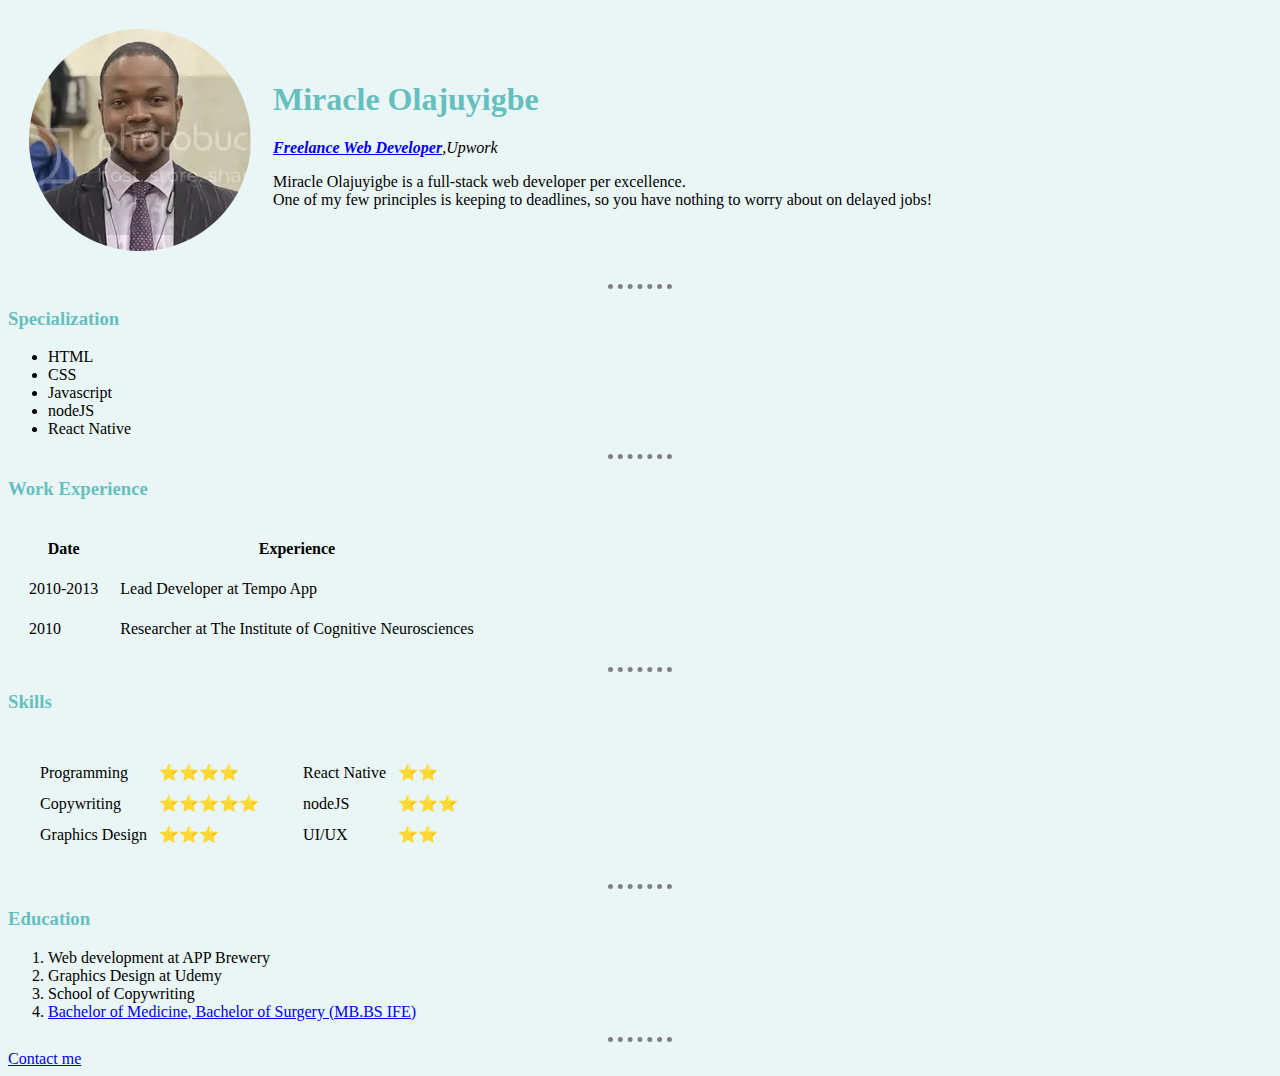
<file: index.html>
<!DOCTYPE html>
<html lang="en" dir="ltr">

<head>
  <meta charset="utf-8">
  <title>Miracle's Personal Site</title>
  <link rel="stylesheet" href="css/styles.css">

</head>

<body>
  <table cellspacing="20">
    <tr>
      <td><img src="images/IMG_3606-modified.png" alt="Miracle Profile Photo"></td>
      <td>
        <h1>Miracle Olajuyigbe</h1>
        <p><em><strong><a href="https://www.upwork.com/freelancers/~010e9ead6bb2261429">Freelance Web Developer</a></strong>,Upwork</em></p>
        <p>Miracle Olajuyigbe is a full-stack web developer per excellence. <br />One of my few principles is keeping to deadlines, so you have nothing to worry about on delayed jobs!</p>
      </td>
    </tr>
  </table>

  <hr>
  <h3>Specialization</h3>
  <ul>
    <li>HTML</li>
    <li>CSS</li>
    <li>Javascript</li>
    <li>nodeJS</li>
    <li>React Native</li>
  </ul>
  <hr>
  <h3>Work Experience</h3>
  <table cellspacing="20">
    <thead>
      <tr>
        <th>Date</th>
        <th>Experience</th>
      </tr>
    </thead>
    <tbody>
      <tr>
        <td>2010-2013</td>
        <td>Lead Developer at Tempo App</td>
      </tr>
      <tr>
        <td>2010</td>
        <td>Researcher at The Institute of Cognitive Neurosciences</td>
      </tr>
    </tbody>
  </table>
  <hr>
  <h3>Skills</h3>
  <table cellspacing="20">
    <tr>
      <td>
        <table cellspacing="10">
          <tr>
            <td>Programming</td>
            <td>⭐⭐⭐⭐</td>
          </tr>
          <tr>
            <td>Copywriting</td>
            <td>⭐⭐⭐⭐⭐</td>
          </tr>
          <tr>
            <td>Graphics Design</td>
            <td>⭐⭐⭐</td>
        </table>
      </td>
      <td>
        <table cellspacing="10">
          <tr>
            <td>React Native</td>
            <td>⭐⭐</td>
          </tr>
          <tr>
            <td>nodeJS</td>
            <td>⭐⭐⭐</td>
          </tr>
          <tr>
            <td>UI/UX</td>
            <td>⭐⭐</td>
          </tr>
        </table>
      </td>
  </table>
  <hr>
  <h3>Education</h3>
  <ol>
    <li>Web development at APP Brewery</li>
    <li>Graphics Design at Udemy</li>
    <li>School of Copywriting</li>
    <li><a href="https://eportal.oauife.edu.ng/validmes.php">Bachelor of Medicine, Bachelor of Surgery (MB.BS IFE)</a></li>
  </ol>
  <hr>
  <a href="contact.html">Contact me</a>
</body>

</html>
</file>
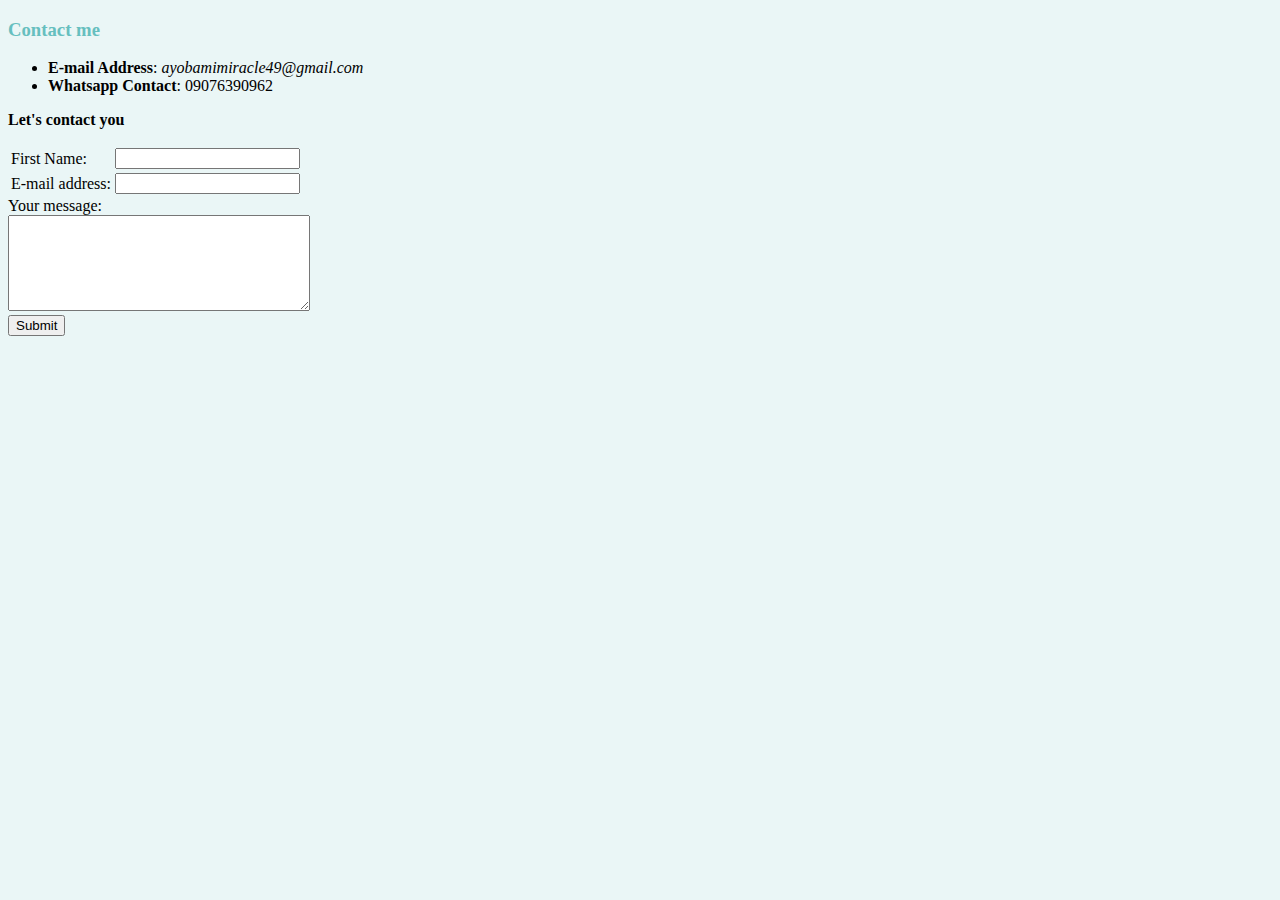
<file: contact.html>
<!DOCTYPE html>
<html lang="en" dir="ltr">

<head>
  <meta charset="utf-8">
  <title>Contact</title>
  <link rel="stylesheet" href="css/styles.css">

</head>

<body>
  <h3>Contact me</h3>
  <ul>
    <li><strong>E-mail Address</strong>: <em>ayobamimiracle49@gmail.com</em></li>
    <li><strong>Whatsapp Contact</strong>: 09076390962</li>
  </ul>
  <p><strong>Let's contact you</strong></p>
  <form action="mailto:ayobamimiracle49@gmail.com" method="post" enctype="text/plain">
    <table>
      <tr>
        <td> <label>First Name:</label></td>
        <td><input type="text" name="yourName" value="">
      </tr>
      <tr>
        <td><label>E-mail address:</label></td>
        <td><input type="email" name="yourEmail" value="">
      </tr>
    </table>
    <label>Your message:</label><br>
    <textarea name="yourMessage" rows="6" cols="35"></textarea><br>
    <input type="submit" name="">
  </form>







</body>

</html>
</file>
<file: css/styles.css>
body{
 background-color: #EAF6F6;
}
hr{
  border-style: none;
  border-top-style: dotted;
  border-width: 5px;
  border-color: grey;
  width: 5%;
}

h1{
  color: #66BFBF;
}
h3{
  color: #66BFBF;
}
</file>
